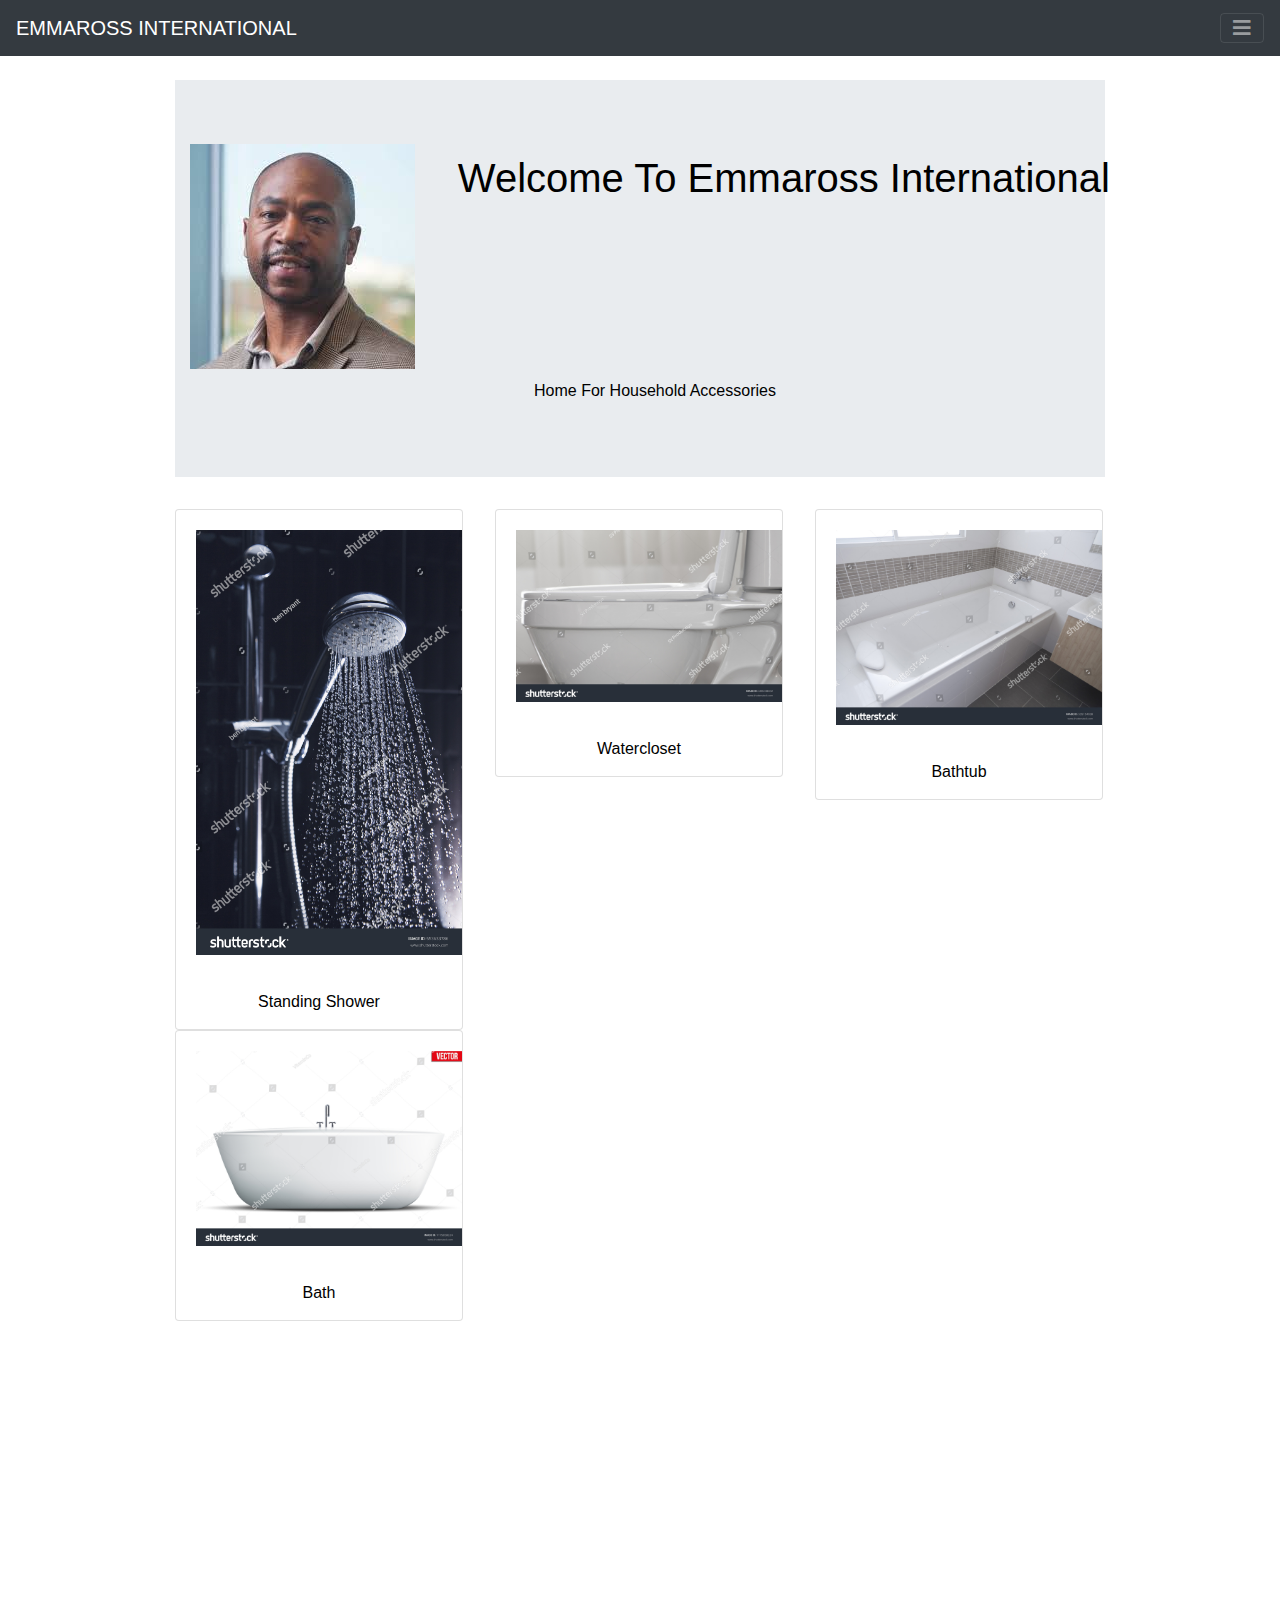
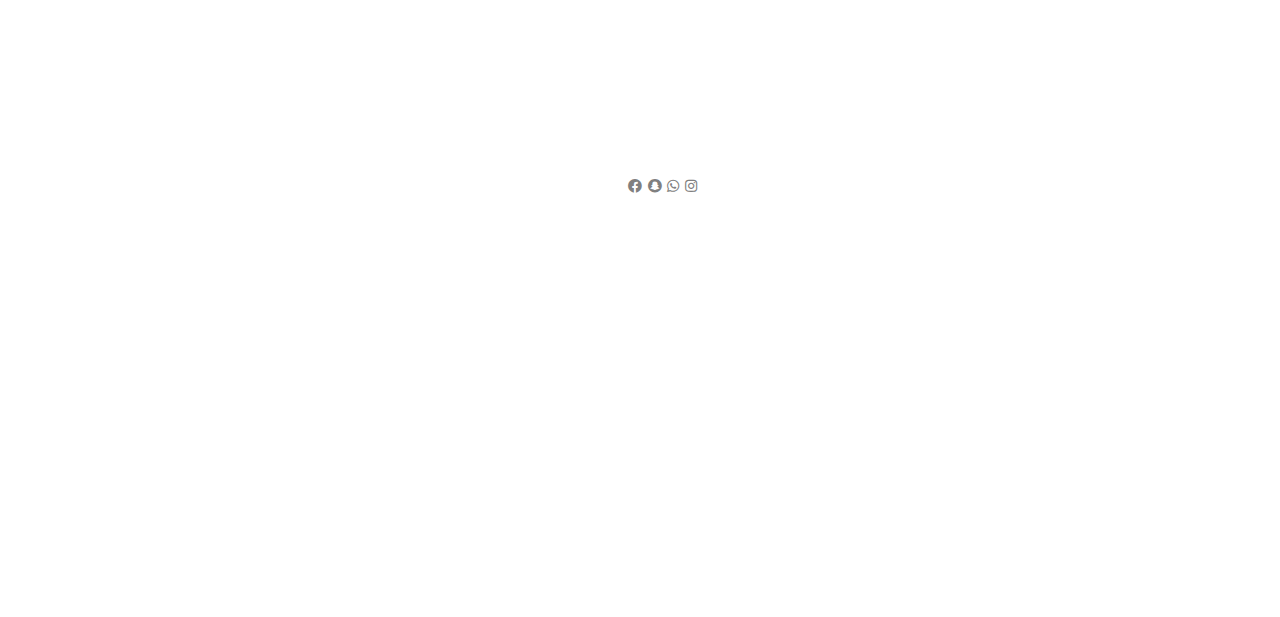
<file: index.html>
<!DOCTYPE html>
<html lang="en">
<head>
    <meta charset="UTF-8">
    <meta name="viewport" content="width=device-width, initial-scale=1.0">
    <meta http-equiv="X-UA-Compatible" content="ie=edge">
    <link rel="stylesheet" href="https://cdnjs.cloudflare.com/ajax/libs/twitter-bootstrap/4.5.0/css/bootstrap.min.css">
    <link rel="stylesheet" href="https://cdnjs.cloudflare.com/ajax/libs/font-awesome/5.13.0/css/all.min.css">
    <link rel="stylesheet" href="css/style.css">
    <title>MY PROJECT</title>
</head>
<body>
<!--Navbar-->
<nav class="navbar navbar-dark bg-dark lighten-4">
    <!-- Navbar brand -->
    <a class="navbar-brand" href="#">EMMAROSS INTERNATIONAL</a>
    <!-- Collapse button -->
    <button class="navbar-toggler toggler-example" type="button" data-toggle="collapse" data-target="#navbarSupportedContent1"
            aria-controls="navbarSupportedContent1" aria-expanded="false" aria-label="Toggle navigation"><span class="dark-blue-text"><i
            class="fas fa-bars fa-1x"></i></span></button>
    <!-- Collapsible content -->
    <div class="collapse navbar-collapse" id="navbarSupportedContent1">
        <!-- Links -->
        <ul class="navbar-nav mr-auto">
            <li class="nav-item active">
                <a class="nav-link" href="#">Home <span class="sr-only">(current)</span></a>
            </li>
            <li class="nav-item">
                <a class="nav-link active" href="gallery.html">Gallery</a>
            </li>
            <li class="nav-item">
                <a class="nav-link" href="brands.html">Brands</a>
                 <ul>
                    <li><a href="#">Type</a></li>
                    <li><a href="#">Size</a></li>
                 </ul>
            </li>
            <li class="nav-item">
                <a class="nav-link" href="contact.html">Contact</a>
                 <ul>
                    <li><a href="#"> Direction </a></li>
                    <li><a href="#"> Map </a></li>
                 </ul>
            </li>
        </ul>
        <!-- Links -->
    </div>
    <!-- Collapsible content -->
</nav>
<!--/.Navbar-->
​
<div class="container">
    <section class="row">
        <div class="col-12">
            <div class="jumbotron jumbotron-fluid">
                <div class="container">
                  <img src="images/human.jpg">
                  <section id="left-column">
                   <h1>Welcome To Emmaross International</h1>
                  </section>
                  <aside id="right-column">
                    <p>Home For Household Accessories</p>
                  </aside>
                </div>
            </div>
        </div>
    </section>
    <article class="row">
        <div class="col-12 col-lg-4">
            <div class="card" style="width: 18rem;">
                <img class="card-img-top" src="images/bathroom shower.jpg" alt="Card image cap">
                <div class="desc">Standing Shower</div>
            </div>
        </div>
        <div class="col-12 col-lg-4">
            <div class="card" style="width: 18rem;">
                <img class="card-img-top" src="images/watercloset.jpg" alt="Card image cap">
                <div class="desc">Watercloset</div>
            </div>
        </div>
        <div class="col-12 col-lg-4">
            <div class="card" style="width: 18rem;">
                <img class="card-img-top" src="images/bathtub.jpg" alt="Card image cap">
                <div class="desc">Bathtub</div>
            </div>
        </div>
        <div class="col-12 col-lg-4">
            <div class="card" style="width: 18rem;">
                <img class="card-img-top" src="images/sbath.jpg" alt="Card image cap">
                <div class="desc">Bath</div>
            </div>
        </div>
    </article>
</div>

    <footer>
       <div class="media-blockquote">
         <ul>
            <li><a href="https://www.facebook.com" target="_blank" class=""><i class="fab fa-facebook"></i></a></li>
            <li><a href="https://www.snapchat.com" target="_blank" class=""><i class="fab fa-snapchat"></i></a></li>
            <li> <a href="https://www.whatsapp.com" target="_blank" class=""><i class="fab fa-whatsapp"></i></a></li>
            <li><a href="https://www.instagram.com" target="_blank" class=""><i class="fab fa-instagram"></i></a></li>
         </ul>
       </div> 
    </footer>
<div>
    <script defer src="https://cdnjs.cloudflare.com/ajax/libs/jquery/3.5.1/jquery.slim.min.js"></script>
    <script  defer src="https://cdnjs.cloudflare.com/ajax/libs/popper.js/1.16.1/umd/popper.min.js"></script>
    <script defer src="https://cdnjs.cloudflare.com/ajax/libs/twitter-bootstrap/4.5.0/js/bootstrap.min.js"></script>
</div>
</body>
</html>
</file>
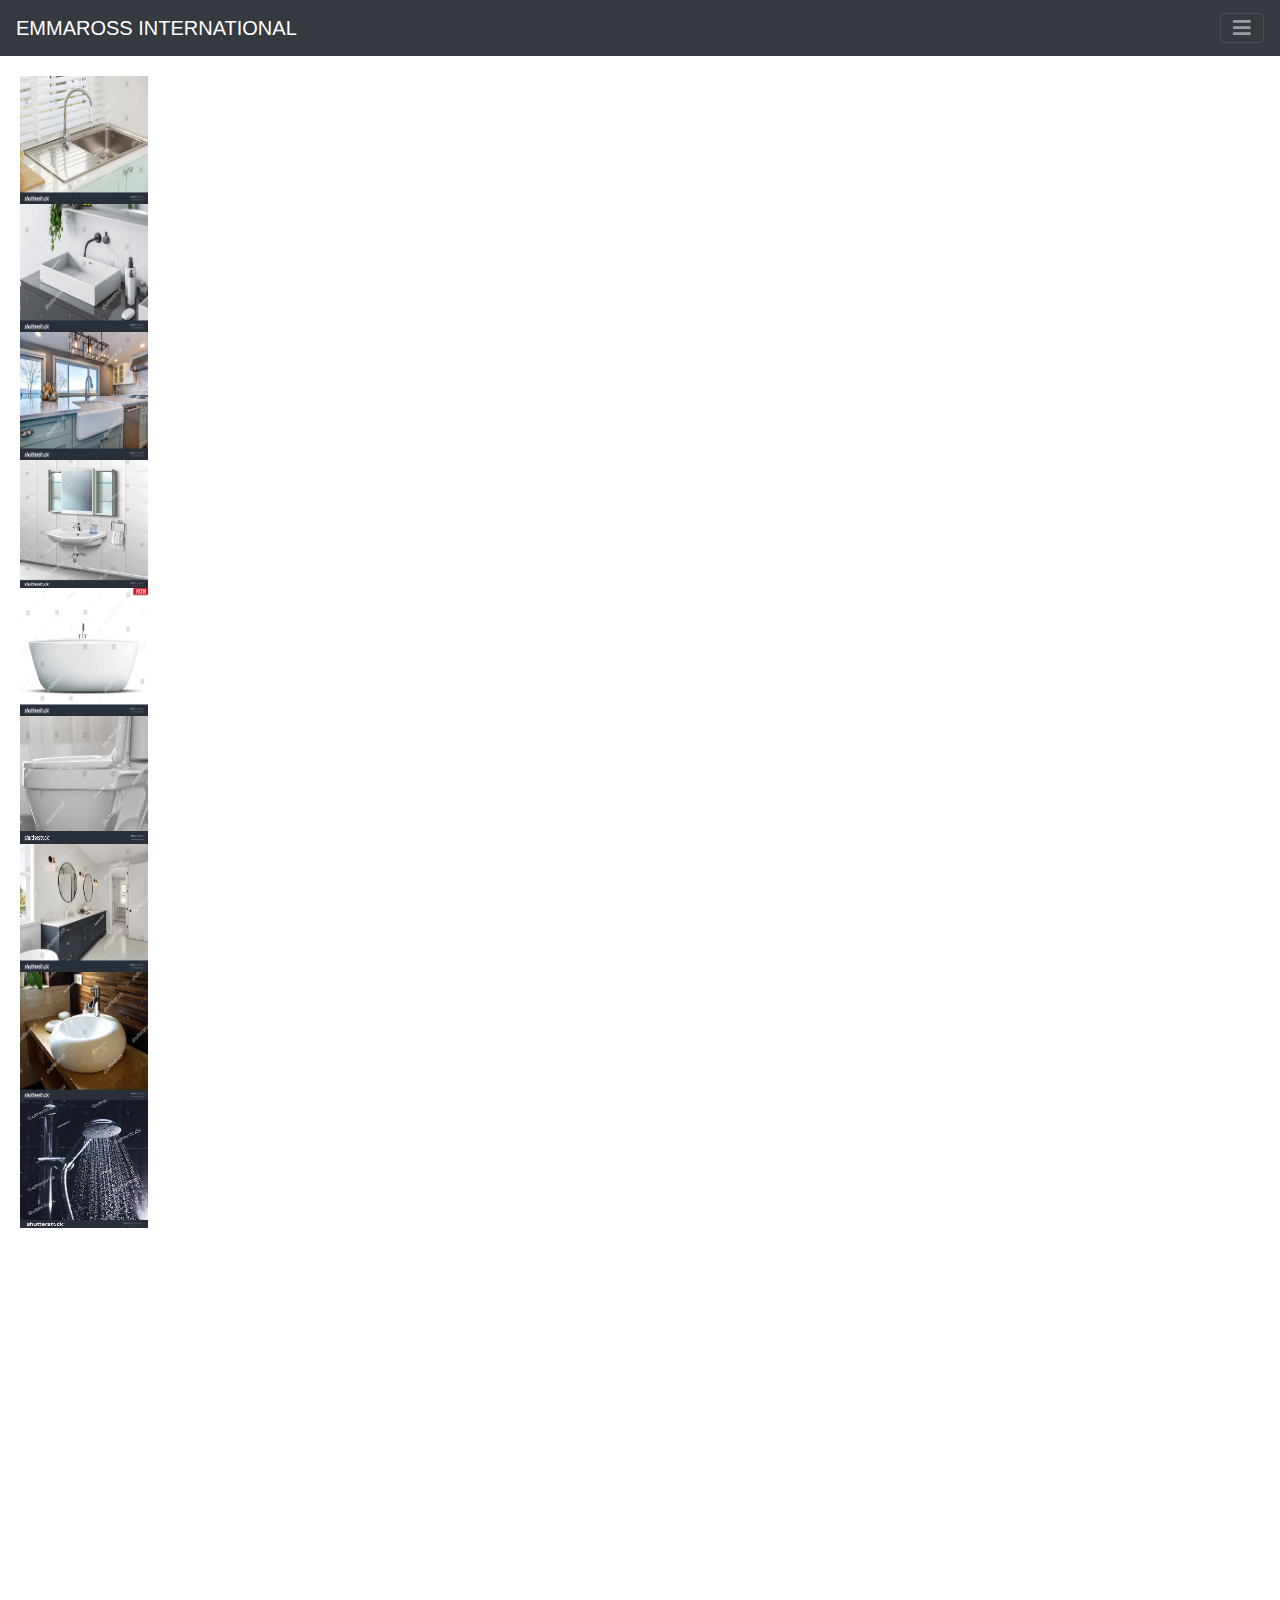
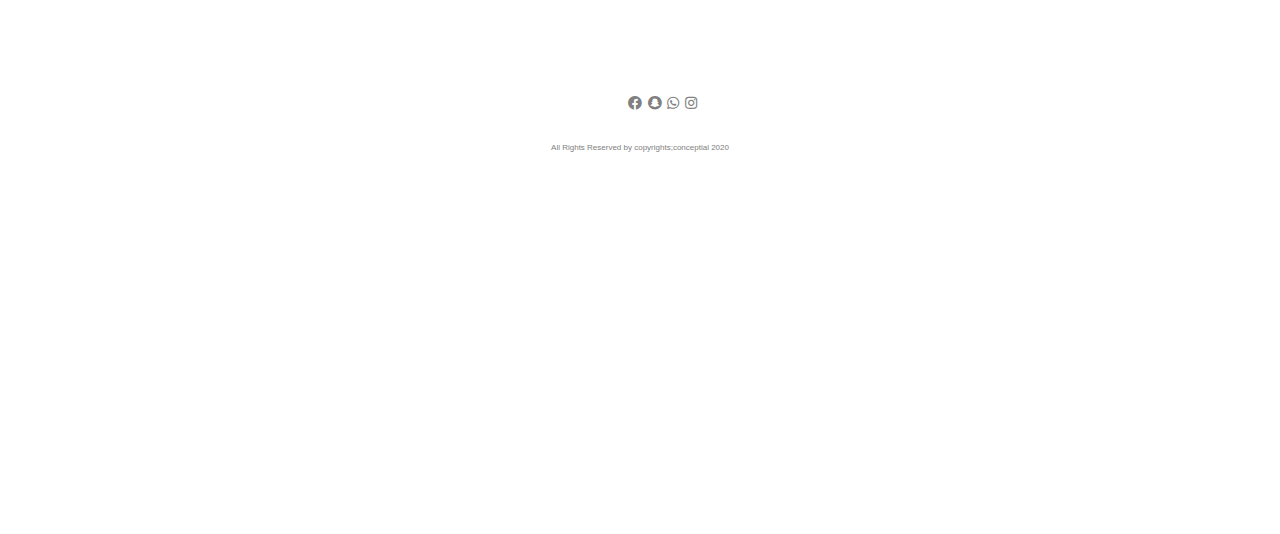
<file: gallery.html>
<!DOCTYPE html>
<html lang="en">
<head>
    <meta charset="UTF-8">
    <meta name="viewport" content="width=device-width, initial-scale=1.0">
    <meta http-equiv="X-UA-Compatible" content="ie=edge">
    <link rel="stylesheet" href="https://cdnjs.cloudflare.com/ajax/libs/twitter-bootstrap/4.5.0/css/bootstrap.min.css">
    <link rel="stylesheet" href="https://cdnjs.cloudflare.com/ajax/libs/font-awesome/5.13.0/css/all.min.css">
    <link rel="stylesheet" href="css/style.css">
    <title>MY PROJECT</title>
</head>
<body>  
<!--Navbar-->
<header>
 <nav class="navbar navbar-dark bg-dark lighten-4">
    <!-- Navbar brand -->
    <a class="navbar-brand" href="#">EMMAROSS INTERNATIONAL</a>
    <!-- Collapse button -->
    <button class="navbar-toggler toggler-example" type="button" data-toggle="collapse" data-target="#navbarSupportedContent1"
            aria-controls="navbarSupportedContent1" aria-expanded="false" aria-label="Toggle navigation"><span class="dark-blue-text"><i
            class="fas fa-bars fa-1x"></i></span></button>
    <!-- Collapsible content -->
    <div class="collapse navbar-collapse" id="navbarSupportedContent1">
        <!-- Links -->
        <ul class="navbar-nav mr-auto">
            <li class="nav-item">
                <a class="nav-link" href="index.html">Home <span class="sr-only">(current)</span></a>
            </li>
            <li class="nav-item">
                <a class="nav-link active" href="gallery.html">Gallery</a>
            </li>
            <li class="nav-item">
                <a class="nav-link" href="brands.html">Brands</a>
                  <ul>  
                    <li><a href="#">Types</a></li>
                    <li><a href="#">Sizes</a></li>
                  </ul>  
            </li>
            <li class="nav-item">
                <a class="nav-link" href="contact.html">Contact</a>
                  <ul>
                    <li><a href="#">Direction</a></li>
                    <li><a href="#">Map</a></li>
                  </ul>  
            </li>
        </ul>
    </div>
</nav>
</header>    
<div>                                  
    <section id="gallery">
        <img src="images/aluminium sink.jpg" width="128" height="128">
        <img src="images/sink.jpg" width="128" height="128">
        <img src="images/ceramic sink.jpg" style="width:128px;height:128px;">
        <img src="images/washing sink.jpg" width="128" height="128">                                  <img src="images/sbath.jpg" width="128" height="128">
        <img src="images/watercloset.jpg" width="128" height="128">
        <img src="images/bathroom set.jpg" width="128" height="128">
        <img src="images/washing basin.jpg" width="128" height="128">
        <img src="images/bathroom shower.jpg" width="128" height="128">
    </section>
</div>
  <footer>
       <div class="media-blockquote">
         <ul>
            <li><a href="https://www.facebook.com" target="_blank" class=""><i class="fab fa-facebook"></i></a></li>
            <li><a href="https://www.snapchat.com" target="_blank" class=""><i class="fab fa-snapchat"></i></a></li>
            <li> <a href="https://www.whatsapp.com" target="_blank" class=""><i class="fab fa-whatsapp"></i></a></li>
            <li><a href="https://www.instagram.com" target="_blank" class=""><i class="fab fa-instagram"></i></a></li>
         </ul>
            <p>All Rights Reserved by copyrights;conceptial 2020</p>
       </div> 
    </footer>
<div>    
    <script defer src="https://cdnjs.cloudflare.com/ajax/libs/jquery/3.5.1/jquery.slim.min.js"></script>
    <script  defer src="https://cdnjs.cloudflare.com/ajax/libs/popper.js/1.16.1/umd/popper.min.js"></script>
    <script defer src="https://cdnjs.cloudflare.com/ajax/libs/twitter-bootstrap/4.5.0/js/bootstrap.min.js"></script>
</div>
</body>
</html>
</file>
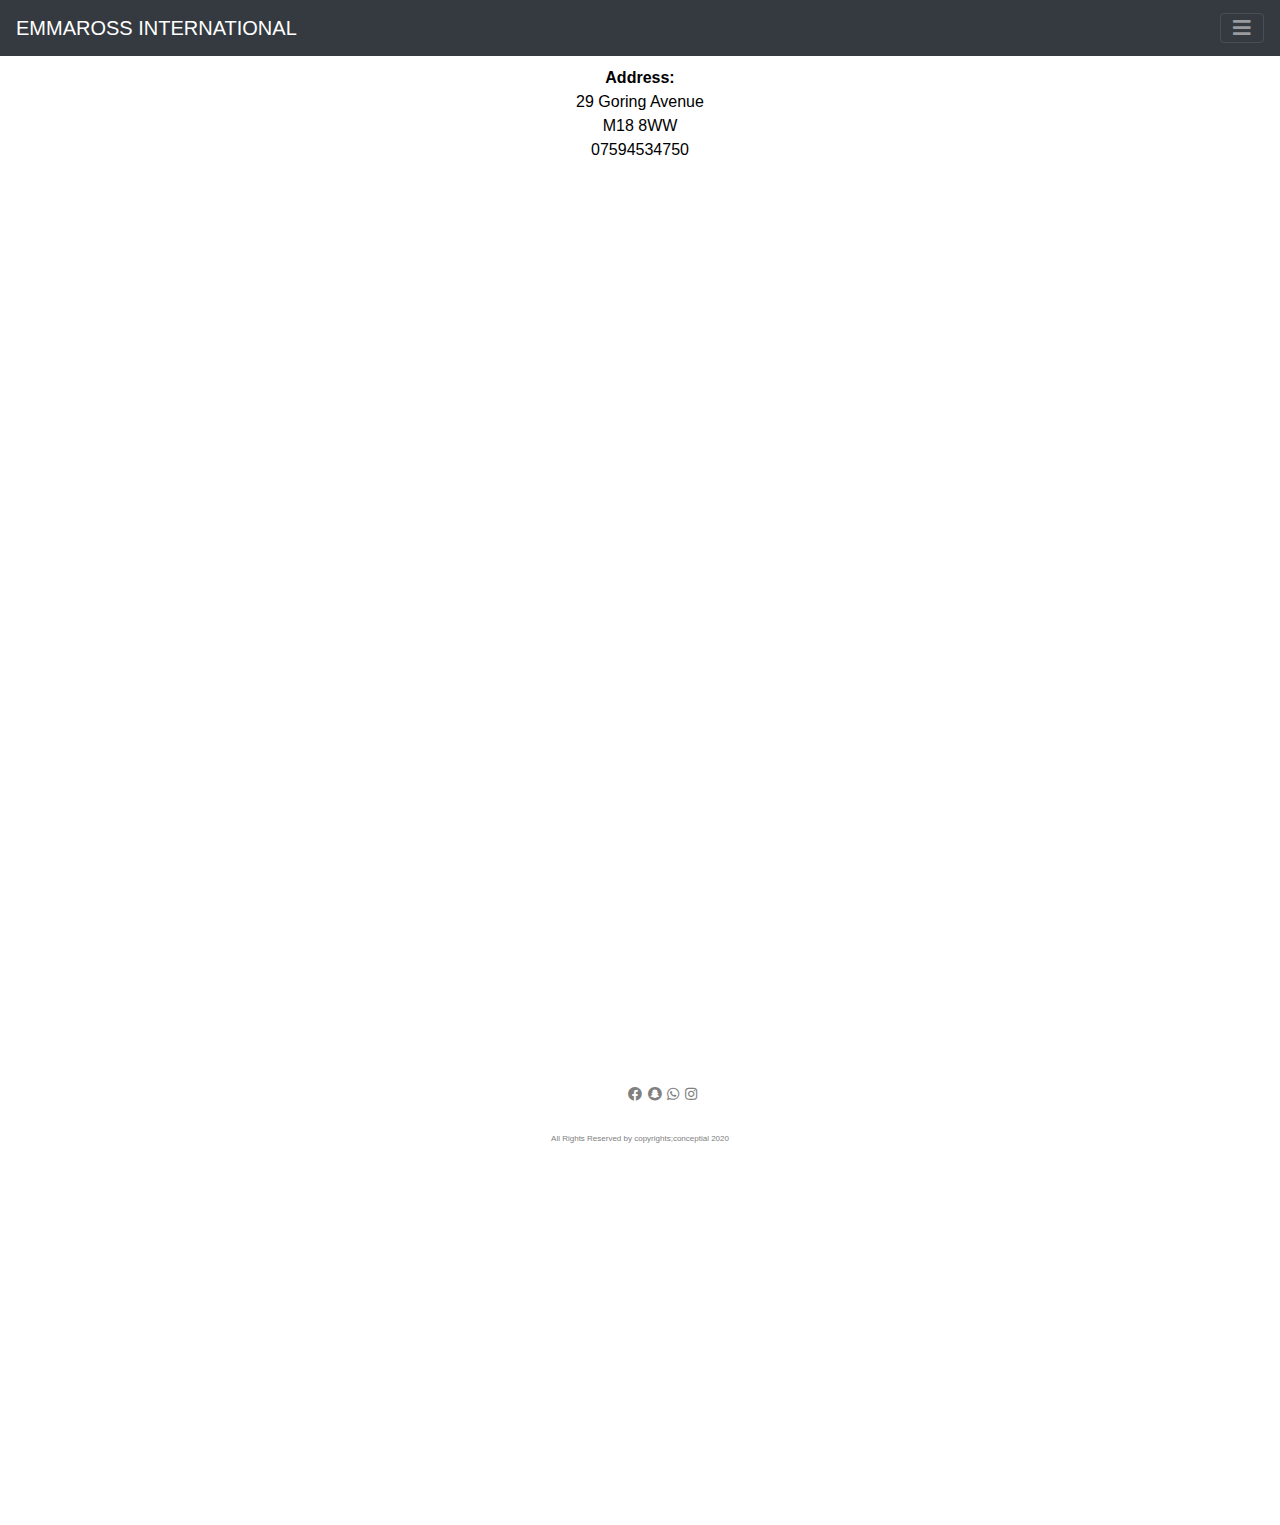
<file: map.html>
<!DOCTYPE html>
<html lang="en">
<head>
    <meta charset="UTF-8">
    <meta name="viewport" content="width=device-width, initial-scale=1.0">
    <meta http-equiv="X-UA-Compatible" content="ie=edge">
    <link rel="stylesheet" href="https://cdnjs.cloudflare.com/ajax/libs/twitter-bootstrap/4.5.0/css/bootstrap.min.css">
    <link rel="stylesheet" href="https://cdnjs.cloudflare.com/ajax/libs/font-awesome/5.13.0/css/all.min.css">
    <link rel="stylesheet" href="css/style.css">
    <title>MY PROJECT</title>
</head>
<body>
<!--Navbar-->
<header>
 <nav class="navbar navbar-dark bg-dark lighten-4">
    <!-- Navbar brand -->
    <a class="navbar-brand" href="#">EMMAROSS INTERNATIONAL</a>
    <!-- Collapse button -->
    <button class="navbar-toggler toggler-example" type="button" data-toggle="collapse" data-target="#navbarSupportedContent1"
            aria-controls="navbarSupportedContent1" aria-expanded="false" aria-label="Toggle navigation"><span class="dark-blue-text"><i
            class="fas fa-bars fa-1x"></i></span></button>
    <!-- Collapsible content -->
    <div class="collapse navbar-collapse" id="navbarSupportedContent1">
        <!-- Links -->
        <ul class="navbar-nav mr-auto">
            <li class="nav-item">
                <a class="nav-link" href="index.html">Home <span class="sr-only">(current)</span></a>
            </li>
            <li class="nav-item">
                <a class="nav-link" href="gallery.html">Gallery</a>
            </li>
            <li class="nav-item">
                <a class="nav-link" href="brands.html">Brands</a>
                  <ul>  
                    <li><a href="#">Types</a></li>
                    <li><a href="#">Sizes</a></li>
                  </ul>  
            </li>
            <li class="nav-item">
                <a class="nav-link" href="contact.html">Contact</a>
                  <ul>
                    <li><a href="#">Direction</a></li>
                    <li><a id="active" href="map.html">Map</a></li>
                  </ul>  
            </li>
        </ul>
    </div>
    </nav>
</header>                              
<section id="map">
        <p>
            <strong>Address:</strong>
            <br>29 Goring Avenue
            <br>M18 8WW
            <br>07594534750
        </p>
        <iframe src="https://www.google.com/maps/embed?pb=!1m18!1m12!1m3!1d2375.065276319946!2d-2.1759795847224805!3d53.46729348000447!2m3!1f0!2f0!3f0!3m2!1i1024!2i768!4f13.1!3m3!1m2!1s0x487bb15ac6ba549f%3A0xaa8fde6dad51dfa9!2sGoring%20Ave%2C%20Manchester!5e0!3m2!1sen!2suk!4v1614501428956!5m2!1sen!2suk" width="600" height="450" style="border:0;" allowfullscreen="" loading="lazy"></iframe>
</section>
  <footer>
       <div class="media-blockquote">
         <ul>
            <li><a href="https://www.facebook.com" target="_blank" class=""><i class="fab fa-facebook"></i></a></li>
            <li><a href="https://www.snapchat.com" target="_blank" class=""><i class="fab fa-snapchat"></i></a></li>
            <li> <a href="https://www.whatsapp.com" target="_blank" class=""><i class="fab fa-whatsapp"></i></a></li>
            <li><a href="https://www.instagram.com" target="_blank" class=""><i class="fab fa-instagram"></i></a></li>
         </ul>
         <p>All Rights Reserved by copyrights;conceptial 2020</p>
       </div> 
    </footer>
<div>    
    <script defer src="https://cdnjs.cloudflare.com/ajax/libs/jquery/3.5.1/jquery.slim.min.js"></script>
    <script  defer src="https://cdnjs.cloudflare.com/ajax/libs/popper.js/1.16.1/umd/popper.min.js"></script>
    <script defer src="https://cdnjs.cloudflare.com/ajax/libs/twitter-bootstrap/4.5.0/js/bootstrap.min.js"></script>
</div>
</body>
</html>
</file>
<file: css/style.css>
body{
    font-family: Arial, Helvetica, sans-serif;
    color: black;
    margin: 0px;
    padding: 0px;
}
h1{
    text-align: center;
    color: black;
    margin: 5px;
    padding: 5px;
}
p{
    text-align: center;
    color: black;
    margin: 5px;
    padding: 5px;
    border: 1px;
}
.nav-item{
    margin: 0px;
    padding: 0px;
    background-color: gray;
    overflow: auto;
    list-style: none;
}
  .nav-link li{
    width: 150px;
    height: 30px;
    opacity: .8;
    line-height: 40px;
    text-align: center;
    font-size: 20px;
    text-decoration: none;
    color: burlywood;
    display: inline-block;
    margin: 0px;
    letter-spacing: 2px;
}
ul li a:hover{
    background-color: none;
}
ul li ul li{
    display: none;
}
ul li:hover ul li{
    display: inline;
    list-style: none;
}
.container{
    width: 960px;
    margin: 0px auto;
}
#left-column{
    width: auto;
    height: auto;
    float: right;
}
#right-column{
    width: auto;
    height: auto;
    float: left , right;
}
.card-img-top{
    width: 100%;
    height: 50%;
    padding: 10px;
    margin: 10px;
    font-size: 50%;
    display: inline;
    float: left , right;
    column-count: 5%;
    column-gap: 5%;
}
.desc{
    padding: 15px;
    text-align: center;
}
#gallery{
    font-size: 50%;
    margin: 10px;
    padding:10px;
    height: 50%;
    border: 2px;
    float: left , right;
    width: 180px;
}
gallery .img{
    font-size: 50%;
     width: 100px;
     height: auto;
     margin: 10px;
     padding: 10px;
     float: left , right;
     column-count: 10%;
     column-gap: 10%;
}
footer{
    padding: 20%;
    margin: 15%;
    height: 120px;
    font-size: 20px;
    font-weight: 100;
}
.media-blockquote{
    text-align: center;
}
.media-blockquote li {
    display: none;
    list-style: none;
    text-align: center;
    display: inline-block;
    text-decoration: none;
}
.media-blockquote i{
    font-size: 70%;
    height: 10px;
    margin: 10%;
    padding: 10%;
    text-align: center;
    color: gray;
    display: inline-block;
    list-style: none;
}
footer p{
    padding: 10px;
    margin: 10px;
    font-size: 40%;
    text-align: center;
    color: gray;
}
</file>
